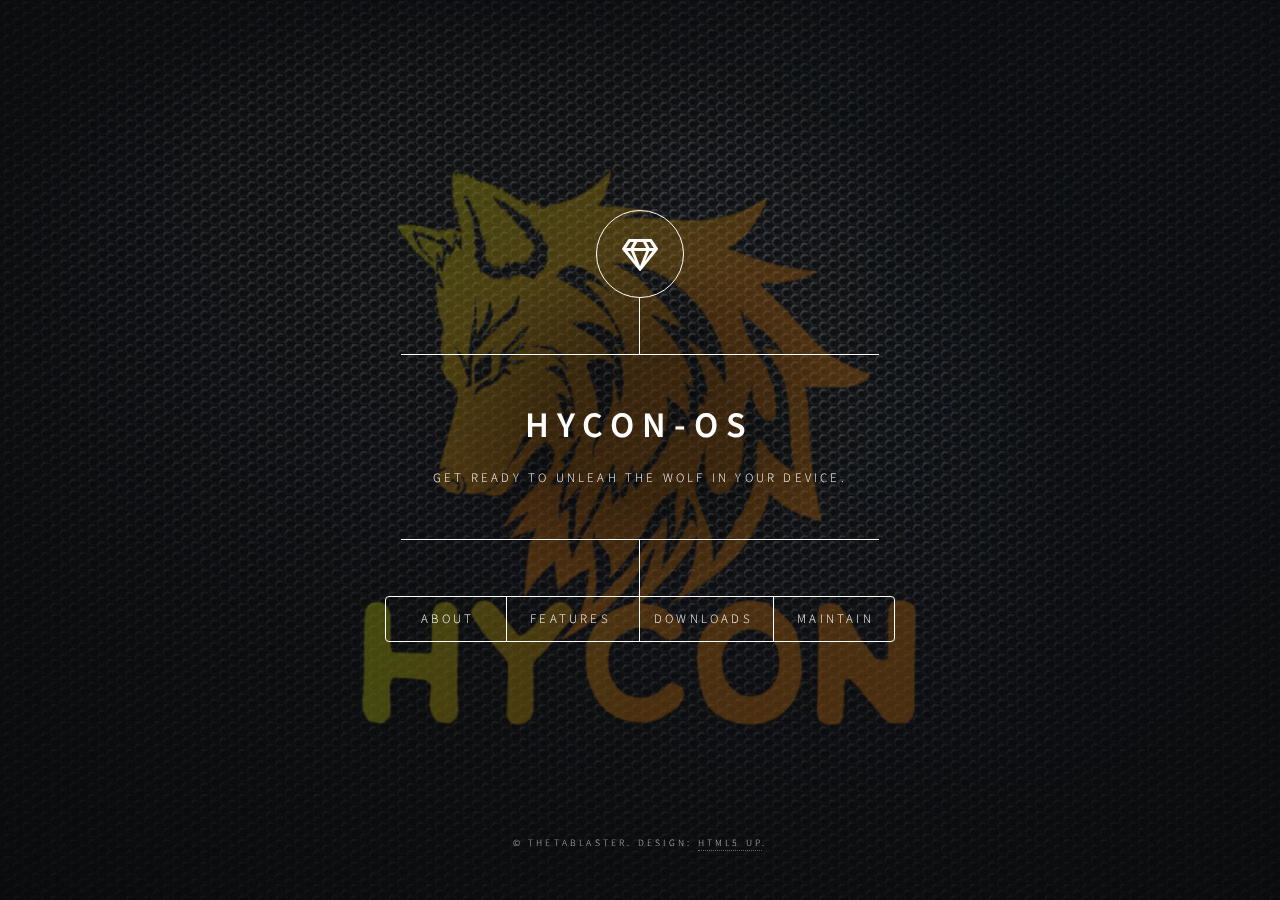
<file: index.html>
<!DOCTYPE HTML>
<!--
	Dimension by HTML5 UP
	html5up.net | @ajlkn
	Free for personal and commercial use under the CCA 3.0 license (html5up.net/license)
-->
<html>

<head>
	<title>Hycon-OS</title>
	<meta charset="utf-8" />
	<meta name="viewport" content="width=device-width, initial-scale=1, user-scalable=no" />
	<link rel="stylesheet" href="assets/css/main.css" />
	<noscript>
		<link rel="stylesheet" href="assets/css/noscript.css" />
	</noscript>
</head>

<body class="is-preload">
	<!-- Wrapper -->
	<div id="wrapper">
		<!-- Header -->
		<header id="header">
			<div class="logo"> <span class="icon fa-gem"></span> </div>
			<div class="content">
				<div class="inner">
					<h1>Hycon-OS</h1>
					<p>Get Ready to unleah the wolf in your device.</p>
				</div>
			</div>
			<nav>
				<ul>
					<li><a href="#about">About</a></li>
					<li><a href="#features">Features</a></li>
					<li><a href="devices.html">Downloads</a></li>
					<li><a href="#maintain">Maintain</a></li>
					<!--<li><a href="#elements">Elements</a></li>-->
				</ul>
			</nav>
		</header>
		<!-- Main -->
		<div id="main">
			<!-- About -->
			<article id="about">
				<h2 class="major">About</h2>
				<p>Hycon OS focuses on having a balance of features and simplicity. We believe in providing an enriching useful experience without having a soup of features. Our team comprises of beginners as well as industry veterans. Our working pattern is quite flexible. Under the guidance of our skillful leaders, newcomers are welcome and are also encouraged to try things and develop their skills</p>
			</article>
			<!-- Work -->
			<article id="features">
				<h2 class="major">Features</h2>
				<!--<span class="image main"><img src="images/pic02.jpg" alt="" /></span>-->
				<ul>
					<li>Added support for per app network isolation.</li>
					<li>Added Face Unlock support.</li>
					<li>Added option to Allow user to add/remove QS tile with one click.</li>
					<li>legacy apps can scale fully to the display's aspect ratio</li>
					<li>Added option to reset Battery stats.</li>
					<li>Added caffeine qs tile.</li>
					<li>Added DataSwitchTile.</li>
					<li>Added Sync QS Tile.</li>
					<li>Enabled fingerprint swipe gesDismiss notifications with back FP left/right swipe.</li>
					<li>Added three-fingers-swipe to screenshotscreenshot.</li>
					<li>Added lockcreen charging info.</li>
					<li>added Double tap to sleep on statusbar</li>
					<li>Added Smart Charging.</li>
					<li>Added capability to allow tethering to use VPN upstreams.</li>
					<li>Added Network traffic indicator.</li>
					<li>Added Volume Rocker Wake.</li>
					<li>Added volume key music control.</li>
					<li>Added option to use 4G icon instead LTE.</li>
					<li>Added Option to Display Data Disabled Indicator Icon.</li>
					<li>Revamped settings dashboard, Thanks To WaveOS For it.</li>
					<li>Added New Battery Meterview Thanks to FluidOS of it.</li>
					<li>Added option for choosing a custom vibration pattern.</li>
					<li>Added Advanced Reboot option.</li>
					<li>Moved blur toggle under Display options.</li>
					<li>Added battery health.</li>
					<li>Added VoLTE and VoWiFi icons.</li>
					<li>Add vibration patterns from OOS.</li>
					<li>Added Support for In-Call Vibration options.</li>
					<li>Toggle to Unlink Call and Notification volumes.</li>
					<li>Added Option to scramble PIN.</li>
					<li>Added option forSignature spoofing.</li>
					<li>Moved brightness slider at bottom and visible in qs.</li>
					<li>Switched to OOS 11 QS layout.</li>
					<li>Added Toggle for QS media player.</li>
					<li>Added Option to Hide Lock and Statusbar on Lockscreen.</li>
					<li>Added option for QS header data usage.</li>
					<li>Added Lockscreen media art.</li>
					<li>Added optionhide Notification headers.</li>
					<li>Added New Systemui Themes under Color Bucket.</li>
					<li>Added optional support to toggle new QS tint.</li>
					<li>Added OOS style switches.</li>
					<li>Added custom RGB accenter.</li>
					<li>Added Custom Clock faces.</li>
					<li>Added AOD and ambient display tiles.</li>
					<li>Added Material Toast notifications.</li>
				</ul>
			</article>
			<!-- Maintain -->
			<article id="maintain">
				<h2 class="major">Maintainership</h2>
				<div class="myFrame">
                 <iframe src="https://docs.google.com/forms/d/e/1FAIpQLSfR09nA6Jmu9rIxK8bQhR7kpaQ7o7JRIgoVYStLyQu3ejEeGg/viewform?embedded=true"></iframe>
				 </div>
			</article>
		</div>
		<!-- Footer -->
		<footer id="footer">
			<p class="copyright">&copy; TheTablaster. Design: <a href="https://html5up.net">HTML5 UP</a>.</p>
		</footer>
	</div>
	<!-- BG -->
	<div id="bg"></div>
	<!-- Scripts -->
	<script src="assets/js/jquery.min.js"></script>
	<script src="assets/js/browser.min.js"></script>
	<script src="assets/js/breakpoints.min.js"></script>
	<script src="assets/js/util.js"></script>
	<script src="assets/js/main.js"></script>
</body>

</html>
</file>
<file: assets/css/noscript.css>
/*
	Dimension by HTML5 UP
	html5up.net | @ajlkn
	Free for personal and commercial use under the CCA 3.0 license (html5up.net/license)
*/

/* BG */

	body.is-preload #bg:before {
		background-color: transparent;
	}

/* Header */

	body.is-preload #header {
		-moz-filter: none;
		-webkit-filter: none;
		-ms-filter: none;
		filter: none;
	}

		body.is-preload #header > * {
			opacity: 1;
		}

		body.is-preload #header .content .inner {
			max-height: none;
			padding: 3rem 2rem;
			opacity: 1;
		}

/* Main */

	#main article {
		opacity: 1;
		margin: 4rem 0 0 0;
	}
</file>
<file: assets/css/main.css>
@import url(fontawesome-all.min.css);
@import url("https://fonts.googleapis.com/css?family=Source+Sans+Pro:300italic,600italic,300,600");

/*
	Dimension by HTML5 UP
	html5up.net | @ajlkn
	Free for personal and commercial use under the CCA 3.0 license (html5up.net/license)
*/

html, body, div, span, applet, object,
iframe, h1, h2, h3, h4, h5, h6, p, blockquote,
pre, a, abbr, acronym, address, big, cite,
code, del, dfn, em, img, ins, kbd, q, s, samp,
small, strike, strong, sub, sup, tt, var, b,
u, i, center, dl, dt, dd, ol, ul, li, fieldset,
form, label, legend, table, caption, tbody,
tfoot, thead, tr, th, td, article, aside,
canvas, details, embed, figure, figcaption,
footer, header, hgroup, menu, nav, output, ruby,
section, summary, time, mark, audio, video {
	margin: 0;
	padding: 0;
	border: 0;
	font-size: 100%;
	font: inherit;
	vertical-align: baseline;}

article, aside, details, figcaption, figure,
footer, header, hgroup, menu, nav, section {
	display: block;}

body {
	line-height: 1;
}

ol, ul {
	list-style: none;
}

blockquote, q {
	quotes: none;
}

	blockquote:before, blockquote:after, q:before, q:after {
		content: '';
		content: none;
	}

table {
	border-collapse: collapse;
	border-spacing: 0;
}

body {
	-webkit-text-size-adjust: none;
}

mark {
	background-color: transparent;
	color: inherit;
}

input::-moz-focus-inner {
	border: 0;
	padding: 0;
}

input, select, textarea {
	-moz-appearance: none;
	-webkit-appearance: none;
	-ms-appearance: none;
	appearance: none;
}

/* Basic */

	@-ms-viewport {
		width: device-width;
	}

	@media screen and (max-width: 480px) {

		html, body {
			min-width: 320px;
		}

	}

	html {
		box-sizing: border-box;
	}

	*, *:before, *:after {
		box-sizing: inherit;
	}

	body {
		background: #1b1f22;
	}

		body.is-preload *, body.is-preload *:before, body.is-preload *:after {
			-moz-animation: none !important;
			-webkit-animation: none !important;
			-ms-animation: none !important;
			animation: none !important;
			-moz-transition: none !important;
			-webkit-transition: none !important;
			-ms-transition: none !important;
			transition: none !important;
		}

/* Type */

	html {
		font-size: 16pt;
	}

		@media screen and (max-width: 1680px) {

			html {
				font-size: 12pt;
			}

		}

		@media screen and (max-width: 736px) {

			html {
				font-size: 11pt;
			}

		}

		@media screen and (max-width: 360px) {

			html {
				font-size: 10pt;
			}

		}

	body, input, select, textarea {
		color: #ffffff;
		font-family: "Source Sans Pro", sans-serif;
		font-weight: 300;
		font-size: 1rem;
		line-height: 1.65;
	}

	a {
		-moz-transition: color 0.2s ease-in-out, background-color 0.2s ease-in-out, border-bottom-color 0.2s ease-in-out;
		-webkit-transition: color 0.2s ease-in-out, background-color 0.2s ease-in-out, border-bottom-color 0.2s ease-in-out;
		-ms-transition: color 0.2s ease-in-out, background-color 0.2s ease-in-out, border-bottom-color 0.2s ease-in-out;
		transition: color 0.2s ease-in-out, background-color 0.2s ease-in-out, border-bottom-color 0.2s ease-in-out;
		border-bottom: dotted 1px rgba(255, 255, 255, 0.5);
		text-decoration: none;
		color: inherit;
	}

		a:hover {
			border-bottom-color: transparent;
		}

	strong, b {
		color: #ffffff;
		font-weight: 600;
	}

	em, i {
		font-style: italic;
	}

	p {
		margin: 0 0 2rem 0;
	}

	h1, h2, h3, h4, h5, h6 {
		color: #ffffff;
		font-weight: 600;
		line-height: 1.5;
		margin: 0 0 1rem 0;
		text-transform: uppercase;
		letter-spacing: 0.2rem;
	}

		h1 a, h2 a, h3 a, h4 a, h5 a, h6 a {
			color: inherit;
			text-decoration: none;
		}

		h1.major, h2.major, h3.major, h4.major, h5.major, h6.major {
			border-bottom: solid 1px #ffffff;
			width: -moz-max-content;
			width: -webkit-max-content;
			width: -ms-max-content;
			width: max-content;
			padding-bottom: 0.5rem;
			margin: 0 0 2rem 0;
		}

	h1 {
		font-size: 2.25rem;
		line-height: 1.3;
		letter-spacing: 0.5rem;
	}

	h2 {
		font-size: 1.5rem;
		line-height: 1.4;
		letter-spacing: 0.5rem;
	}

	h3 {
		font-size: 1rem;
	}

	h4 {
		font-size: 0.8rem;
	}

	h5 {
		font-size: 0.7rem;
	}

	h6 {
		font-size: 0.6rem;
	}

	@media screen and (max-width: 736px) {

		h1 {
			font-size: 1.75rem;
			line-height: 1.4;
		}

		h2 {
			font-size: 1.25em;
			line-height: 1.5;
		}

	}

	sub {
		font-size: 0.8rem;
		position: relative;
		top: 0.5rem;
	}

	sup {
		font-size: 0.8rem;
		position: relative;
		top: -0.5rem;
	}

	blockquote {
		border-left: solid 4px #ffffff;
		font-style: italic;
		margin: 0 0 2rem 0;
		padding: 0.5rem 0 0.5rem 2rem;
	}

	code {
		background: rgba(255, 255, 255, 0.075);
		border-radius: 4px;
		font-family: "Courier New", monospace;
		font-size: 0.9rem;
		margin: 0 0.25rem;
		padding: 0.25rem 0.65rem;
	}

	pre {
		-webkit-overflow-scrolling: touch;
		font-family: "Courier New", monospace;
		font-size: 0.9rem;
		margin: 0 0 2rem 0;
	}

		pre code {
			display: block;
			line-height: 1.75;
			padding: 1rem 1.5rem;
			overflow-x: auto;
		}

	hr {
		border: 0;
		border-bottom: solid 1px #ffffff;
		margin: 2.75rem 0;
	}

	.align-left {
		text-align: left;
	}

	.align-center {
		text-align: center;
	}

	.align-right {
		text-align: right;
	}

/* Form */

	form {
		margin: 0 0 2rem 0;
	}

		form > :last-child {
			margin-bottom: 0;
		}

		form > .fields {
			display: -moz-flex;
			display: -webkit-flex;
			display: -ms-flex;
			display: flex;
			-moz-flex-wrap: wrap;
			-webkit-flex-wrap: wrap;
			-ms-flex-wrap: wrap;
			flex-wrap: wrap;
			width: calc(100% + 3rem);
			margin: -1.5rem 0 2rem -1.5rem;
		}

			form > .fields > .field {
				-moz-flex-grow: 0;
				-webkit-flex-grow: 0;
				-ms-flex-grow: 0;
				flex-grow: 0;
				-moz-flex-shrink: 0;
				-webkit-flex-shrink: 0;
				-ms-flex-shrink: 0;
				flex-shrink: 0;
				padding: 1.5rem 0 0 1.5rem;
				width: calc(100% - 1.5rem);
			}

				form > .fields > .field.half {
					width: calc(50% - 0.75rem);
				}

				form > .fields > .field.third {
					width: calc(100%/3 - 0.5rem);
				}

				form > .fields > .field.quarter {
					width: calc(25% - 0.375rem);
				}

		@media screen and (max-width: 480px) {

			form > .fields {
				width: calc(100% + 3rem);
				margin: -1.5rem 0 2rem -1.5rem;
			}

				form > .fields > .field {
					padding: 1.5rem 0 0 1.5rem;
					width: calc(100% - 1.5rem);
				}

					form > .fields > .field.half {
						width: calc(100% - 1.5rem);
					}

					form > .fields > .field.third {
						width: calc(100% - 1.5rem);
					}

					form > .fields > .field.quarter {
						width: calc(100% - 1.5rem);
					}

		}

	label {
		color: #ffffff;
		display: block;
		font-size: 0.8rem;
		font-weight: 300;
		letter-spacing: 0.2rem;
		line-height: 1.5;
		margin: 0 0 1rem 0;
		text-transform: uppercase;
	}

	input[type="text"],
	input[type="password"],
	input[type="email"],
	input[type="tel"],
	select,
	textarea {
		-moz-appearance: none;
		-webkit-appearance: none;
		-ms-appearance: none;
		appearance: none;
		-moz-transition: border-color 0.2s ease-in-out, box-shadow 0.2s ease-in-out, background-color 0.2s ease-in-out;
		-webkit-transition: border-color 0.2s ease-in-out, box-shadow 0.2s ease-in-out, background-color 0.2s ease-in-out;
		-ms-transition: border-color 0.2s ease-in-out, box-shadow 0.2s ease-in-out, background-color 0.2s ease-in-out;
		transition: border-color 0.2s ease-in-out, box-shadow 0.2s ease-in-out, background-color 0.2s ease-in-out;
		background-color: transparent;
		border-radius: 4px;
		border: solid 1px #ffffff;
		color: inherit;
		display: block;
		outline: 0;
		padding: 0 1rem;
		text-decoration: none;
		width: 100%;
	}

		input[type="text"]:invalid,
		input[type="password"]:invalid,
		input[type="email"]:invalid,
		input[type="tel"]:invalid,
		select:invalid,
		textarea:invalid {
			box-shadow: none;
		}

		input[type="text"]:focus,
		input[type="password"]:focus,
		input[type="email"]:focus,
		input[type="tel"]:focus,
		select:focus,
		textarea:focus {
			background: rgba(255, 255, 255, 0.075);
			border-color: #ffffff;
			box-shadow: 0 0 0 1px #ffffff;
		}

	select {
		background-image: url("data:image/svg+xml;charset=utf8,%3Csvg xmlns='http://www.w3.org/2000/svg' width='40' height='40' preserveAspectRatio='none' viewBox='0 0 40 40'%3E%3Cpath d='M9.4,12.3l10.4,10.4l10.4-10.4c0.2-0.2,0.5-0.4,0.9-0.4c0.3,0,0.6,0.1,0.9,0.4l3.3,3.3c0.2,0.2,0.4,0.5,0.4,0.9 c0,0.4-0.1,0.6-0.4,0.9L20.7,31.9c-0.2,0.2-0.5,0.4-0.9,0.4c-0.3,0-0.6-0.1-0.9-0.4L4.3,17.3c-0.2-0.2-0.4-0.5-0.4-0.9 c0-0.4,0.1-0.6,0.4-0.9l3.3-3.3c0.2-0.2,0.5-0.4,0.9-0.4S9.1,12.1,9.4,12.3z' fill='%23ffffff' /%3E%3C/svg%3E");
		background-size: 1.25rem;
		background-repeat: no-repeat;
		background-position: calc(100% - 1rem) center;
		height: 2.75rem;
		padding-right: 2.75rem;
		text-overflow: ellipsis;
	}

		select option {
			color: #ffffff;
			background: #1b1f22;
		}

		select:focus::-ms-value {
			background-color: transparent;
		}

		select::-ms-expand {
			display: none;
		}

	input[type="text"],
	input[type="password"],
	input[type="email"],
	select {
		height: 2.75rem;
	}

	textarea {
		padding: 0.75rem 1rem;
	}

	input[type="checkbox"],
	input[type="radio"] {
		-moz-appearance: none;
		-webkit-appearance: none;
		-ms-appearance: none;
		appearance: none;
		display: block;
		float: left;
		margin-right: -2rem;
		opacity: 0;
		width: 1rem;
		z-index: -1;
	}

		input[type="checkbox"] + label,
		input[type="radio"] + label {
			text-decoration: none;
			-moz-user-select: none;
			-webkit-user-select: none;
			-ms-user-select: none;
			user-select: none;
			color: #ffffff;
			cursor: pointer;
			display: inline-block;
			font-size: 0.8rem;
			font-weight: 300;
			margin: 0 0 0.5rem 0;
			padding-left: 2.65rem;
			padding-right: 0.75rem;
			position: relative;
		}

			input[type="checkbox"] + label:before,
			input[type="radio"] + label:before {
				-moz-osx-font-smoothing: grayscale;
				-webkit-font-smoothing: antialiased;
				display: inline-block;
				font-style: normal;
				font-variant: normal;
				text-rendering: auto;
				line-height: 1;
				text-transform: none !important;
				font-family: 'Font Awesome 5 Free';
				font-weight: 900;
			}

			input[type="checkbox"] + label:before,
			input[type="radio"] + label:before {
				-moz-transition: border-color 0.2s ease-in-out, box-shadow 0.2s ease-in-out, background-color 0.2s ease-in-out;
				-webkit-transition: border-color 0.2s ease-in-out, box-shadow 0.2s ease-in-out, background-color 0.2s ease-in-out;
				-ms-transition: border-color 0.2s ease-in-out, box-shadow 0.2s ease-in-out, background-color 0.2s ease-in-out;
				transition: border-color 0.2s ease-in-out, box-shadow 0.2s ease-in-out, background-color 0.2s ease-in-out;
				border-radius: 4px;
				border: solid 1px #ffffff;
				content: '';
				display: inline-block;
				height: 1.65rem;
				left: 0;
				line-height: 1.65rem;
				position: absolute;
				text-align: center;
				top: -0.15rem;
				width: 1.65rem;
			}

		input[type="checkbox"]:checked + label:before,
		input[type="radio"]:checked + label:before {
			background: #ffffff !important;
			border-color: #ffffff !important;
			color: #1b1f22;
			content: '\f00c';
		}

		input[type="checkbox"]:focus + label:before,
		input[type="radio"]:focus + label:before {
			background: rgba(255, 255, 255, 0.075);
			border-color: #ffffff;
			box-shadow: 0 0 0 1px #ffffff;
		}

	input[type="checkbox"] + label:before {
		border-radius: 4px;
	}

	input[type="radio"] + label:before {
		border-radius: 100%;
	}

	::-webkit-input-placeholder {
		color: rgba(255, 255, 255, 0.5) !important;
		opacity: 1.0;
	}

	:-moz-placeholder {
		color: rgba(255, 255, 255, 0.5) !important;
		opacity: 1.0;
	}

	::-moz-placeholder {
		color: rgba(255, 255, 255, 0.5) !important;
		opacity: 1.0;
	}

	:-ms-input-placeholder {
		color: rgba(255, 255, 255, 0.5) !important;
		opacity: 1.0;
	}

	.formerize-placeholder {
		color: rgba(255, 255, 255, 0.5) !important;
		opacity: 1.0;
	}

/* Box */

	.box {
		border-radius: 4px;
		border: solid 1px #ffffff;
		margin-bottom: 2rem;
		padding: 1.5em;
	}

		.box > :last-child,
		.box > :last-child > :last-child,
		.box > :last-child > :last-child > :last-child {
			margin-bottom: 0;
		}

		.box.alt {
			border: 0;
			border-radius: 0;
			padding: 0;
		}

/* Icon */

	.icon {
		text-decoration: none;
		border-bottom: none;
		position: relative;
	}

		.icon:before {
			-moz-osx-font-smoothing: grayscale;
			-webkit-font-smoothing: antialiased;
			display: inline-block;
			font-style: normal;
			font-variant: normal;
			text-rendering: auto;
			line-height: 1;
			text-transform: none !important;
			font-family: 'Font Awesome 5 Free';
			font-weight: 400;
		}

		.icon > .label {
			display: none;
		}

		.icon:before {
			line-height: inherit;
		}

		.icon.solid:before {
			font-weight: 900;
		}

		.icon.brands:before {
			font-family: 'Font Awesome 5 Brands';
		}

/* Image */

	.image {
		border-radius: 4px;
		border: 0;
		display: inline-block;
		position: relative;
	}

		.image:before {
			pointer-events: none;
			background-image: url("../../images/overlay.png");
			background-color: rgba(19, 21, 25, 0.5);
			border-radius: 4px;
			content: '';
			display: block;
			height: 100%;
			left: 0;
			opacity: 0.5;
			position: absolute;
			top: 0;
			width: 100%;
		}

		.image img {
			border-radius: 4px;
			display: block;
		}

		.image.left, .image.right {
			max-width: 40%;
		}

			.image.left img, .image.right img {
				width: 100%;
			}

		.image.left {
			float: left;
			padding: 0 1.5em 1em 0;
			top: 0.25em;
		}

		.image.right {
			float: right;
			padding: 0 0 1em 1.5em;
			top: 0.25em;
		}

		.image.fit {
			display: block;
			margin: 0 0 2rem 0;
			width: 100%;
		}

			.image.fit img {
				width: 100%;
			}

		.image.main {
			display: block;
			margin: 2.5rem 0;
			width: 100%;
		}

			.image.main img {
				width: 100%;
			}

		@media screen and (max-width: 736px) {

			.image.main {
				margin: 2rem 0;
			}

		}

		@media screen and (max-width: 480px) {

			.image.main {
				margin: 1.5rem 0;
			}

		}

/* List */

	ol {
		list-style: decimal;
		margin: 0 0 2rem 0;
		padding-left: 1.25em;
	}

		ol li {
			padding-left: 0.25em;
		}

	ul {
		list-style: disc;
		margin: 0 0 2rem 0;
		padding-left: 1em;
	}

		ul li {
			padding-left: 0.5em;
		}

		ul.alt {
			list-style: none;
			padding-left: 0;
		}

			ul.alt li {
				border-top: solid 1px #ffffff;
				padding: 0.5em 0;
			}

				ul.alt li:first-child {
					border-top: 0;
					padding-top: 0;
				}

	dl {
		margin: 0 0 2rem 0;
	}

		dl dt {
			display: block;
			font-weight: 600;
			margin: 0 0 1rem 0;
		}

		dl dd {
			margin-left: 2rem;
		}

/* Actions */

	ul.actions {
		display: -moz-flex;
		display: -webkit-flex;
		display: -ms-flex;
		display: flex;
		cursor: default;
		list-style: none;
		margin-left: -1rem;
		padding-left: 0;
	}

		ul.actions li {
			padding: 0 0 0 1rem;
			vertical-align: middle;
		}

		ul.actions.special {
			-moz-justify-content: center;
			-webkit-justify-content: center;
			-ms-justify-content: center;
			justify-content: center;
			width: 100%;
			margin-left: 0;
		}

			ul.actions.special li:first-child {
				padding-left: 0;
			}

		ul.actions.stacked {
			-moz-flex-direction: column;
			-webkit-flex-direction: column;
			-ms-flex-direction: column;
			flex-direction: column;
			margin-left: 0;
		}

			ul.actions.stacked li {
				padding: 1.3rem 0 0 0;
			}

				ul.actions.stacked li:first-child {
					padding-top: 0;
				}

		ul.actions.fit {
			width: calc(100% + 1rem);
		}

			ul.actions.fit li {
				-moz-flex-grow: 1;
				-webkit-flex-grow: 1;
				-ms-flex-grow: 1;
				flex-grow: 1;
				-moz-flex-shrink: 1;
				-webkit-flex-shrink: 1;
				-ms-flex-shrink: 1;
				flex-shrink: 1;
				width: 100%;
			}

				ul.actions.fit li > * {
					width: 100%;
				}

			ul.actions.fit.stacked {
				width: 100%;
			}

		@media screen and (max-width: 480px) {

			ul.actions:not(.fixed) {
				-moz-flex-direction: column;
				-webkit-flex-direction: column;
				-ms-flex-direction: column;
				flex-direction: column;
				margin-left: 0;
				width: 100% !important;
			}

				ul.actions:not(.fixed) li {
					-moz-flex-grow: 1;
					-webkit-flex-grow: 1;
					-ms-flex-grow: 1;
					flex-grow: 1;
					-moz-flex-shrink: 1;
					-webkit-flex-shrink: 1;
					-ms-flex-shrink: 1;
					flex-shrink: 1;
					padding: 1rem 0 0 0;
					text-align: center;
					width: 100%;
				}

					ul.actions:not(.fixed) li > * {
						width: 100%;
					}

					ul.actions:not(.fixed) li:first-child {
						padding-top: 0;
					}

					ul.actions:not(.fixed) li input[type="submit"],
					ul.actions:not(.fixed) li input[type="reset"],
					ul.actions:not(.fixed) li input[type="button"],
					ul.actions:not(.fixed) li button,
					ul.actions:not(.fixed) li .button {
						width: 100%;
					}

						ul.actions:not(.fixed) li input[type="submit"].icon:before,
						ul.actions:not(.fixed) li input[type="reset"].icon:before,
						ul.actions:not(.fixed) li input[type="button"].icon:before,
						ul.actions:not(.fixed) li button.icon:before,
						ul.actions:not(.fixed) li .button.icon:before {
							margin-left: -0.5em;
						}

		}

/* Icons */

	ul.icons {
		cursor: default;
		list-style: none;
		padding-left: 0;
	}

		ul.icons li {
			display: inline-block;
			padding: 0 0.75em 0 0;
		}

			ul.icons li:last-child {
				padding-right: 0;
			}

			ul.icons li a {
				border-radius: 100%;
				box-shadow: inset 0 0 0 1px #ffffff;
				display: inline-block;
				height: 2.25rem;
				line-height: 2.25rem;
				text-align: center;
				width: 2.25rem;
			}

				ul.icons li a:hover {
					background-color: rgba(255, 255, 255, 0.075);
				}

				ul.icons li a:active {
					background-color: rgba(255, 255, 255, 0.175);
				}

/* Table */

	.table-wrapper {
		-webkit-overflow-scrolling: touch;
		overflow-x: auto;
	}

	table {
		margin: 0 0 2rem 0;
		width: 100%;
	}

		table tbody tr {
			border: solid 1px #ffffff;
			border-left: 0;
			border-right: 0;
		}

			table tbody tr:nth-child(2n + 1) {
				background-color: rgba(255, 255, 255, 0.075);
			}

		table td {
			padding: 0.75em 0.75em;
		}

		table th {
			color: #ffffff;
			font-size: 0.9em;
			font-weight: 600;
			padding: 0 0.75em 0.75em 0.75em;
			text-align: left;
		}

		table thead {
			border-bottom: solid 2px #ffffff;
		}

		table tfoot {
			border-top: solid 2px #ffffff;
		}

		table.alt {
			border-collapse: separate;
		}

			table.alt tbody tr td {
				border: solid 1px #ffffff;
				border-left-width: 0;
				border-top-width: 0;
			}

				table.alt tbody tr td:first-child {
					border-left-width: 1px;
				}

			table.alt tbody tr:first-child td {
				border-top-width: 1px;
			}

			table.alt thead {
				border-bottom: 0;
			}

			table.alt tfoot {
				border-top: 0;
			}

/* Button */

	input[type="submit"],
	input[type="reset"],
	input[type="button"],
	button,
	.button {
		-moz-appearance: none;
		-webkit-appearance: none;
		-ms-appearance: none;
		appearance: none;
		-moz-transition: background-color 0.2s ease-in-out, color 0.2s ease-in-out;
		-webkit-transition: background-color 0.2s ease-in-out, color 0.2s ease-in-out;
		-ms-transition: background-color 0.2s ease-in-out, color 0.2s ease-in-out;
		transition: background-color 0.2s ease-in-out, color 0.2s ease-in-out;
		background-color: transparent;
		border-radius: 4px;
		border: 0;
		box-shadow: inset 0 0 0 1px #ffffff;
		color: #ffffff !important;
		cursor: pointer;
		display: inline-block;
		font-size: 0.8rem;
		font-weight: 300;
		height: 2.75rem;
		letter-spacing: 0.2rem;
		line-height: 2.75rem;
		outline: 0;
		padding: 0 1.25rem 0 1.35rem;
		text-align: center;
		text-decoration: none;
		text-transform: uppercase;
		white-space: nowrap;
	}

		input[type="submit"]:hover,
		input[type="reset"]:hover,
		input[type="button"]:hover,
		button:hover,
		.button:hover {
			background-color: rgba(255, 255, 255, 0.075);
		}

		input[type="submit"]:active,
		input[type="reset"]:active,
		input[type="button"]:active,
		button:active,
		.button:active {
			background-color: rgba(255, 255, 255, 0.175);
		}

		input[type="submit"].icon:before,
		input[type="reset"].icon:before,
		input[type="button"].icon:before,
		button.icon:before,
		.button.icon:before {
			margin-right: 0.5em;
		}

		input[type="submit"].fit,
		input[type="reset"].fit,
		input[type="button"].fit,
		button.fit,
		.button.fit {
			width: 100%;
		}

		input[type="submit"].small,
		input[type="reset"].small,
		input[type="button"].small,
		button.small,
		.button.small {
			font-size: 0.6rem;
			height: 2.0625rem;
			line-height: 2.0625rem;
		}

		input[type="submit"].primary,
		input[type="reset"].primary,
		input[type="button"].primary,
		button.primary,
		.button.primary {
			background-color: #ffffff;
			color: #1b1f22 !important;
			font-weight: 600;
		}

		input[type="submit"].disabled, input[type="submit"]:disabled,
		input[type="reset"].disabled,
		input[type="reset"]:disabled,
		input[type="button"].disabled,
		input[type="button"]:disabled,
		button.disabled,
		button:disabled,
		.button.disabled,
		.button:disabled {
			pointer-events: none;
			cursor: default;
			opacity: 0.25;
		}

	input[type="submit"],
	input[type="reset"],
	input[type="button"],
	button {
		line-height: calc(2.75rem - 2px);
	}

/* BG */

	#bg {
		-moz-transform: scale(1.0);
		-webkit-transform: scale(1.0);
		-ms-transform: scale(1.0);
		transform: scale(1.0);
		-webkit-backface-visibility: hidden;
		position: fixed;
		top: 0;
		left: 0;
		width: 100%;
		height: 100vh;
		z-index: 1;
	}

		#bg:before, #bg:after {
			content: '';
			display: block;
			position: absolute;
			top: 0;
			left: 0;
			width: 100%;
			height: 100%;
		}

		#bg:before {
			-moz-transition: background-color 2.5s ease-in-out;
			-webkit-transition: background-color 2.5s ease-in-out;
			-ms-transition: background-color 2.5s ease-in-out;
			transition: background-color 2.5s ease-in-out;
			-moz-transition-delay: 0.75s;
			-webkit-transition-delay: 0.75s;
			-ms-transition-delay: 0.75s;
			transition-delay: 0.75s;
			background-image: linear-gradient(to top, rgba(19, 21, 25, 0.5), rgba(19, 21, 25, 0.5)), url("../../images/overlay.png");
			background-size: auto,
 256px 256px;
			background-position: center,
 center;
			background-repeat: no-repeat,
 repeat;
			z-index: 2;
		}

		#bg:after {
			-moz-transform: scale(1.125);
			-webkit-transform: scale(1.125);
			-ms-transform: scale(1.125);
			transform: scale(1.125);
			-moz-transition: -moz-transform 0.325s ease-in-out, -moz-filter 0.325s ease-in-out;
			-webkit-transition: -webkit-transform 0.325s ease-in-out, -webkit-filter 0.325s ease-in-out;
			-ms-transition: -ms-transform 0.325s ease-in-out, -ms-filter 0.325s ease-in-out;
			transition: transform 0.325s ease-in-out, filter 0.325s ease-in-out;
			background-image: url("../../images/bg.png");
			background-position: center;
			background-size: cover;
			background-repeat: no-repeat;
			z-index: 1;
		}

		body.is-article-visible #bg:after {
			-moz-transform: scale(1.0825);
			-webkit-transform: scale(1.0825);
			-ms-transform: scale(1.0825);
			transform: scale(1.0825);
			-moz-filter: blur(0.2rem);
			-webkit-filter: blur(0.2rem);
			-ms-filter: blur(0.2rem);
			filter: blur(0.2rem);
		}

		body.is-preload #bg:before {
			background-color: #000000;
		}

/* Wrapper */

	#wrapper {
		display: -moz-flex;
		display: -webkit-flex;
		display: -ms-flex;
		display: flex;
		-moz-flex-direction: column;
		-webkit-flex-direction: column;
		-ms-flex-direction: column;
		flex-direction: column;
		-moz-align-items: center;
		-webkit-align-items: center;
		-ms-align-items: center;
		align-items: center;
		-moz-justify-content: space-between;
		-webkit-justify-content: space-between;
		-ms-justify-content: space-between;
		justify-content: space-between;
		position: relative;
		min-height: 100vh;
		width: 100%;
		padding: 4rem 2rem;
		z-index: 3;
	}

		#wrapper:before {
			content: '';
			display: block;
		}

		@media screen and (max-width: 1680px) {

			#wrapper {
				padding: 3rem 2rem;
			}

		}

		@media screen and (max-width: 736px) {

			#wrapper {
				padding: 2rem 1rem;
			}

		}

		@media screen and (max-width: 480px) {

			#wrapper {
				padding: 1rem;
			}

		}

/* Header */

	#header {
		display: -moz-flex;
		display: -webkit-flex;
		display: -ms-flex;
		display: flex;
		-moz-flex-direction: column;
		-webkit-flex-direction: column;
		-ms-flex-direction: column;
		flex-direction: column;
		-moz-align-items: center;
		-webkit-align-items: center;
		-ms-align-items: center;
		align-items: center;
		-moz-transition: -moz-transform 0.325s ease-in-out, -moz-filter 0.325s ease-in-out, opacity 0.325s ease-in-out;
		-webkit-transition: -webkit-transform 0.325s ease-in-out, -webkit-filter 0.325s ease-in-out, opacity 0.325s ease-in-out;
		-ms-transition: -ms-transform 0.325s ease-in-out, -ms-filter 0.325s ease-in-out, opacity 0.325s ease-in-out;
		transition: transform 0.325s ease-in-out, filter 0.325s ease-in-out, opacity 0.325s ease-in-out;
		background-image: -moz-radial-gradient(rgba(0, 0, 0, 0.25) 25%, rgba(0, 0, 0, 0) 55%);
		background-image: -webkit-radial-gradient(rgba(0, 0, 0, 0.25) 25%, rgba(0, 0, 0, 0) 55%);
		background-image: -ms-radial-gradient(rgba(0, 0, 0, 0.25) 25%, rgba(0, 0, 0, 0) 55%);
		background-image: radial-gradient(rgba(0, 0, 0, 0.25) 25%, rgba(0, 0, 0, 0) 55%);
		max-width: 100%;
		text-align: center;
	}

		#header > * {
			-moz-transition: opacity 0.325s ease-in-out;
			-webkit-transition: opacity 0.325s ease-in-out;
			-ms-transition: opacity 0.325s ease-in-out;
			transition: opacity 0.325s ease-in-out;
			position: relative;
			margin-top: 3.5rem;
		}

			#header > *:before {
				content: '';
				display: block;
				position: absolute;
				top: calc(-3.5rem - 1px);
				left: calc(50% - 1px);
				width: 1px;
				height: calc(3.5rem + 1px);
				background: #ffffff;
			}

		#header > :first-child {
			margin-top: 0;
		}

			#header > :first-child:before {
				display: none;
			}

		#header .logo {
			width: 5.5rem;
			height: 5.5rem;
			line-height: 5.5rem;
			border: solid 1px #ffffff;
			border-radius: 100%;
		}

			#header .logo .icon:before {
				font-size: 2rem;
			}

		#header .content {
			border-style: solid;
			border-color: #ffffff;
			border-top-width: 1px;
			border-bottom-width: 1px;
			max-width: 100%;
		}

			#header .content .inner {
				-moz-transition: max-height 0.75s ease, padding 0.75s ease, opacity 0.325s ease-in-out;
				-webkit-transition: max-height 0.75s ease, padding 0.75s ease, opacity 0.325s ease-in-out;
				-ms-transition: max-height 0.75s ease, padding 0.75s ease, opacity 0.325s ease-in-out;
				transition: max-height 0.75s ease, padding 0.75s ease, opacity 0.325s ease-in-out;
				-moz-transition-delay: 0.25s;
				-webkit-transition-delay: 0.25s;
				-ms-transition-delay: 0.25s;
				transition-delay: 0.25s;
				padding: 3rem 2rem;
				max-height: 40rem;
				overflow: hidden;
			}

				#header .content .inner > :last-child {
					margin-bottom: 0;
				}

			#header .content p {
				text-transform: uppercase;
				letter-spacing: 0.2rem;
				font-size: 0.8rem;
				line-height: 2;
			}

		#header nav ul {
			display: -moz-flex;
			display: -webkit-flex;
			display: -ms-flex;
			display: flex;
			margin-bottom: 0;
			list-style: none;
			padding-left: 0;
			border: solid 1px #ffffff;
			border-radius: 4px;
		}

			#header nav ul li {
				padding-left: 0;
				border-left: solid 1px #ffffff;
			}

				#header nav ul li:first-child {
					border-left: 0;
				}

				#header nav ul li a {
					display: block;
					min-width: 7.5rem;
					height: 2.75rem;
					line-height: 2.75rem;
					padding: 0 1.25rem 0 1.45rem;
					text-transform: uppercase;
					letter-spacing: 0.2rem;
					font-size: 0.8rem;
					border-bottom: 0;
				}

					#header nav ul li a:hover {
						background-color: rgba(255, 255, 255, 0.075);
					}

					#header nav ul li a:active {
						background-color: rgba(255, 255, 255, 0.175);
					}

		#header nav.use-middle:after {
			content: '';
			display: block;
			position: absolute;
			top: 0;
			left: calc(50% - 1px);
			width: 1px;
			height: 100%;
			background: #ffffff;
		}

		#header nav.use-middle ul li.is-middle {
			border-left: 0;
		}

		body.is-article-visible #header {
			-moz-transform: scale(0.95);
			-webkit-transform: scale(0.95);
			-ms-transform: scale(0.95);
			transform: scale(0.95);
			-moz-filter: blur(0.1rem);
			-webkit-filter: blur(0.1rem);
			-ms-filter: blur(0.1rem);
			filter: blur(0.1rem);
			opacity: 0;
		}

		body.is-preload #header {
			-moz-filter: blur(0.125rem);
			-webkit-filter: blur(0.125rem);
			-ms-filter: blur(0.125rem);
			filter: blur(0.125rem);
		}

			body.is-preload #header > * {
				opacity: 0;
			}

			body.is-preload #header .content .inner {
				max-height: 0;
				padding-top: 0;
				padding-bottom: 0;
				opacity: 0;
			}

		@media screen and (max-width: 980px) {

			#header .content p br {
				display: none;
			}

		}

		@media screen and (max-width: 736px) {

			#header > * {
				margin-top: 2rem;
			}

				#header > *:before {
					top: calc(-2rem - 1px);
					height: calc(2rem + 1px);
				}

			#header .logo {
				width: 4.75rem;
				height: 4.75rem;
				line-height: 4.75rem;
			}

				#header .logo .icon:before {
					font-size: 1.75rem;
				}

			#header .content .inner {
				padding: 2.5rem 1rem;
			}

			#header .content p {
				line-height: 1.875;
			}

		}

		@media screen and (max-width: 480px) {

			#header {
				padding: 1.5rem 0;
			}

				#header .content .inner {
					padding: 2.5rem 0;
				}

				#header nav ul {
					-moz-flex-direction: column;
					-webkit-flex-direction: column;
					-ms-flex-direction: column;
					flex-direction: column;
					min-width: 10rem;
					max-width: 100%;
				}

					#header nav ul li {
						border-left: 0;
						border-top: solid 1px #ffffff;
					}

						#header nav ul li:first-child {
							border-top: 0;
						}

						#header nav ul li a {
							height: 3rem;
							line-height: 3rem;
							min-width: 0;
							width: 100%;
						}

				#header nav.use-middle:after {
					display: none;
				}

		}

/* Main */

	#main {
		-moz-flex-grow: 1;
		-webkit-flex-grow: 1;
		-ms-flex-grow: 1;
		flex-grow: 1;
		-moz-flex-shrink: 1;
		-webkit-flex-shrink: 1;
		-ms-flex-shrink: 1;
		flex-shrink: 1;
		display: -moz-flex;
		display: -webkit-flex;
		display: -ms-flex;
		display: flex;
		-moz-align-items: center;
		-webkit-align-items: center;
		-ms-align-items: center;
		align-items: center;
		-moz-justify-content: center;
		-webkit-justify-content: center;
		-ms-justify-content: center;
		justify-content: center;
		-moz-flex-direction: column;
		-webkit-flex-direction: column;
		-ms-flex-direction: column;
		flex-direction: column;
		position: relative;
		max-width: 100%;
		z-index: 3;
	}

		#main article {
			-moz-transform: translateY(0.25rem);
			-webkit-transform: translateY(0.25rem);
			-ms-transform: translateY(0.25rem);
			transform: translateY(0.25rem);
			-moz-transition: opacity 0.325s ease-in-out, -moz-transform 0.325s ease-in-out;
			-webkit-transition: opacity 0.325s ease-in-out, -webkit-transform 0.325s ease-in-out;
			-ms-transition: opacity 0.325s ease-in-out, -ms-transform 0.325s ease-in-out;
			transition: opacity 0.325s ease-in-out, transform 0.325s ease-in-out;
			padding: 4.5rem 2.5rem 1.5rem 2.5rem ;
			position: relative;
			width: 40rem;
			max-width: 100%;
			background-color: rgba(27, 31, 34, 0.85);
			border-radius: 4px;
			opacity: 0;
		}

			#main article.active {
				-moz-transform: translateY(0);
				-webkit-transform: translateY(0);
				-ms-transform: translateY(0);
				transform: translateY(0);
				opacity: 1;
			}

			#main article .close {
				display: block;
				position: absolute;
				top: 0;
				right: 0;
				width: 4rem;
				height: 4rem;
				cursor: pointer;
				text-indent: 4rem;
				overflow: hidden;
				white-space: nowrap;
			}

				#main article .close:before {
					-moz-transition: background-color 0.2s ease-in-out;
					-webkit-transition: background-color 0.2s ease-in-out;
					-ms-transition: background-color 0.2s ease-in-out;
					transition: background-color 0.2s ease-in-out;
					content: '';
					display: block;
					position: absolute;
					top: 0.75rem;
					left: 0.75rem;
					width: 2.5rem;
					height: 2.5rem;
					border-radius: 100%;
					background-position: center;
					background-image: url("data:image/svg+xml;charset=utf8,%3Csvg xmlns='http://www.w3.org/2000/svg' xmlns:xlink='http://www.w3.org/1999/xlink' width='20px' height='20px' viewBox='0 0 20 20' zoomAndPan='disable'%3E%3Cstyle%3Eline %7B stroke: %23ffffff%3B stroke-width: 1%3B %7D%3C/style%3E%3Cline x1='2' y1='2' x2='18' y2='18' /%3E%3Cline x1='18' y1='2' x2='2' y2='18' /%3E%3C/svg%3E");
					background-size: 20px 20px;
					background-repeat: no-repeat;
				}

				#main article .close:hover:before {
					background-color: rgba(255, 255, 255, 0.075);
				}

				#main article .close:active:before {
					background-color: rgba(255, 255, 255, 0.175);
				}

		@media screen and (max-width: 736px) {

			#main article {
				padding: 3.5rem 2rem 0.5rem 2rem ;
			}

				#main article .close:before {
					top: 0.875rem;
					left: 0.875rem;
					width: 2.25rem;
					height: 2.25rem;
					background-size: 14px 14px;
				}

		}

		@media screen and (max-width: 480px) {

			#main article {
				padding: 3rem 1.5rem 0.5rem 1.5rem ;
			}

		}

/* Footer */

	#footer {
		-moz-transition: -moz-transform 0.325s ease-in-out, -moz-filter 0.325s ease-in-out, opacity 0.325s ease-in-out;
		-webkit-transition: -webkit-transform 0.325s ease-in-out, -webkit-filter 0.325s ease-in-out, opacity 0.325s ease-in-out;
		-ms-transition: -ms-transform 0.325s ease-in-out, -ms-filter 0.325s ease-in-out, opacity 0.325s ease-in-out;
		transition: transform 0.325s ease-in-out, filter 0.325s ease-in-out, opacity 0.325s ease-in-out;
		width: 100%;
		max-width: 100%;
		margin-top: 2rem;
		text-align: center;
	}

		#footer .copyright {
			letter-spacing: 0.2rem;
			font-size: 0.6rem;
			opacity: 0.75;
			margin-bottom: 0;
			text-transform: uppercase;
		}

		body.is-article-visible #footer {
			-moz-transform: scale(0.95);
			-webkit-transform: scale(0.95);
			-ms-transform: scale(0.95);
			transform: scale(0.95);
			-moz-filter: blur(0.5rem);
			-webkit-filter: blur(0.5rem);
			-ms-filter: blur(0.5rem);
			filter: blur(0.5rem);
			opacity: 0;
		}

		body.is-preload #footer {
			opacity: 0;
		}

		.myFrame {
			position: relative;
			padding-bottom: 56.25%; /* 16:9 */
			padding-top: 25px;
			height: 0;
		}
		.myFrame iframe {
			position: absolute;
			top: 0;
			left: 0;
			width: 100%;
			height: 100%;
		}
</file>
